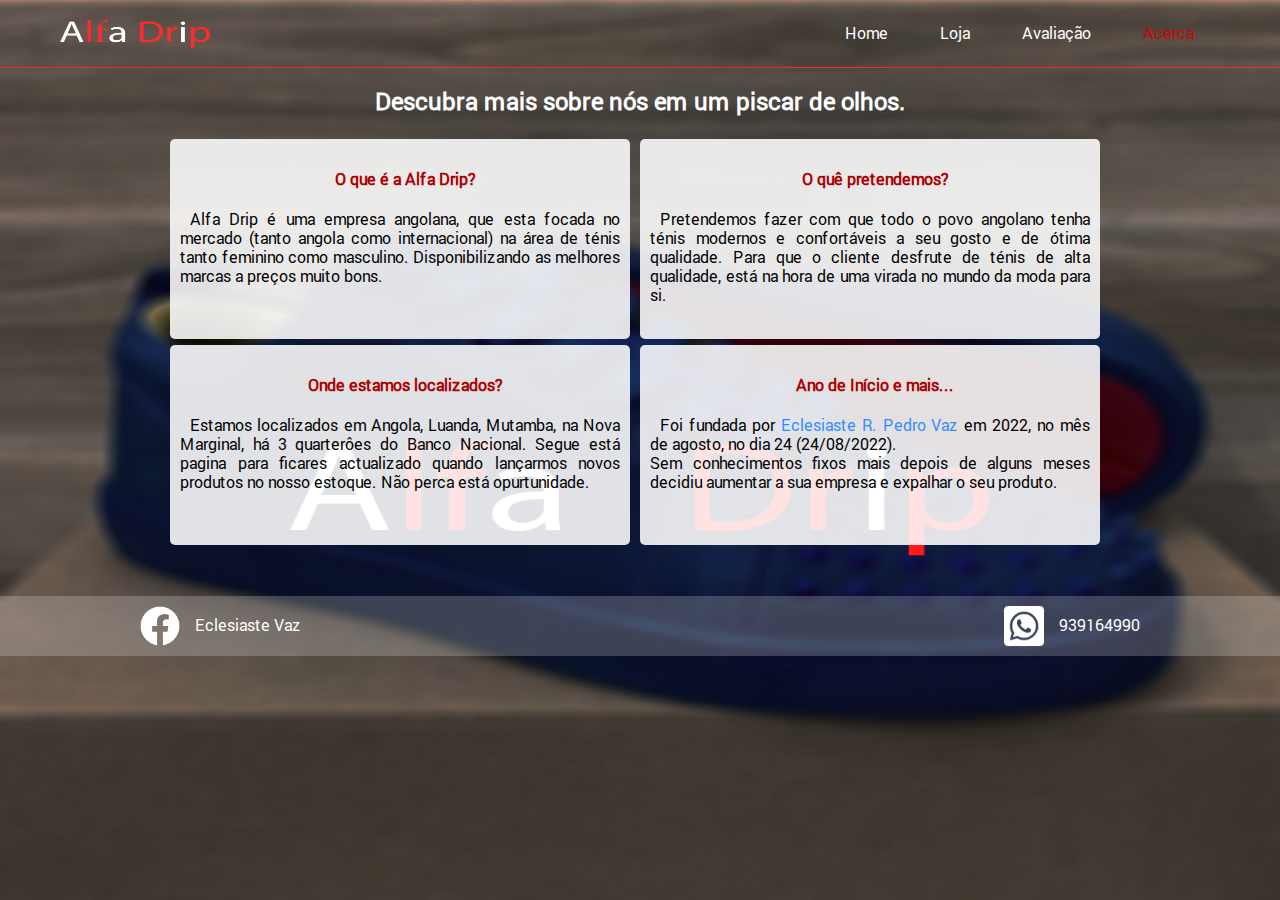
<file: acerca.html>
<!DOCTYPE html>
<html lang="pt">

<head>
    <meta charset="UTF-8">
    <meta http-equiv="X-UA-Compatible" content="IE=edge">
    <meta name="viewport" content="width=device-width, initial-scale=1.0">
    <link rel="stylesheet" href="css/default.css">
    <link rel="stylesheet" href="css/mobile/default.css">

    <link rel="stylesheet" href="css/acerca.css">
    <link rel="stylesheet" href="css/mobile/acerca.css">

    <title>Alfa Drip</title>
</head>

<body>
    <header>
        <div class="icone"></div>
        <nav>
            <ul>
                <li ><a href="index.html">Home</a></li>
                <li><a href="loja.html">Loja</a></li>
                <li><a href="avaliacao.html">Avaliação</a></li>
                <li class="active"><a href="acerca.html">Acerca</a></li>
            </ul>
        </nav>
    </header>

    <section>
        <h2 class="title">Descubra mais sobre nós em um piscar de olhos.</h2>
        <ul>
            <li class="card">
                <h4 class="title">O que é a Alfa Drip?</h4>
                <p>
                    Alfa Drip é uma empresa angolana, que esta focada
                    no mercado (tanto angola como internacional) na área de ténis tanto feminino como
                    masculino. Disponibilizando as melhores marcas a preços muito bons.
                </p>
            </li>

            <li class="card">
                <h4 class="title">O quê pretendemos?</h4>
                <p>
                    Pretendemos fazer com que todo o povo angolano tenha ténis modernos e
                    confortáveis a seu gosto e de ótima qualidade.
                    Para que o cliente desfrute de ténis de alta qualidade,
                    está na hora de uma virada no mundo da moda para si.
                </p>
            </li>

            <li class="card">
                <h4 class="title">Onde estamos localizados?</h4>
                <p>
                    Estamos localizados em Angola, Luanda, Mutamba, na Nova Marginal, há 3 quarterôes do Banco
                    Nacional.
                    Segue está pagina para ficares actualizado quando lançarmos novos produtos no nosso estoque.
                    Não perca está opurtunidade.
                </p>
            </li>

            <li class="card">
                <h4 class="title">Ano de Início e mais...</h4>
                <p>
                    Foi fundada por
                    <a class="dono" href="https://free.facebook.com/eclesio.vaz?"> Eclesiaste R. Pedro Vaz</a>
                    em 2022, no mês de agosto, no dia 24 (24/08/2022).<br>
                    Sem conhecimentos fixos mais depois de alguns meses decidiu
                    aumentar a sua empresa e expalhar o seu produto.
                </p>
            </li>

        </ul>
    </section>

    <footer>
        <div class="container">
            <div class="rede fa">
                <a href="https:free.facebook.com/eclesio.vaz?">
                    <img src="images/fa.png">
                    <span>Eclesiaste Vaz</span>
                </a>
            </div>
            <div class="rede wa">
                <img src="images/wa.png">
                <span> 939164990</span>
            </div>
        </div>
    </footer>
</body>

</html>
</file>
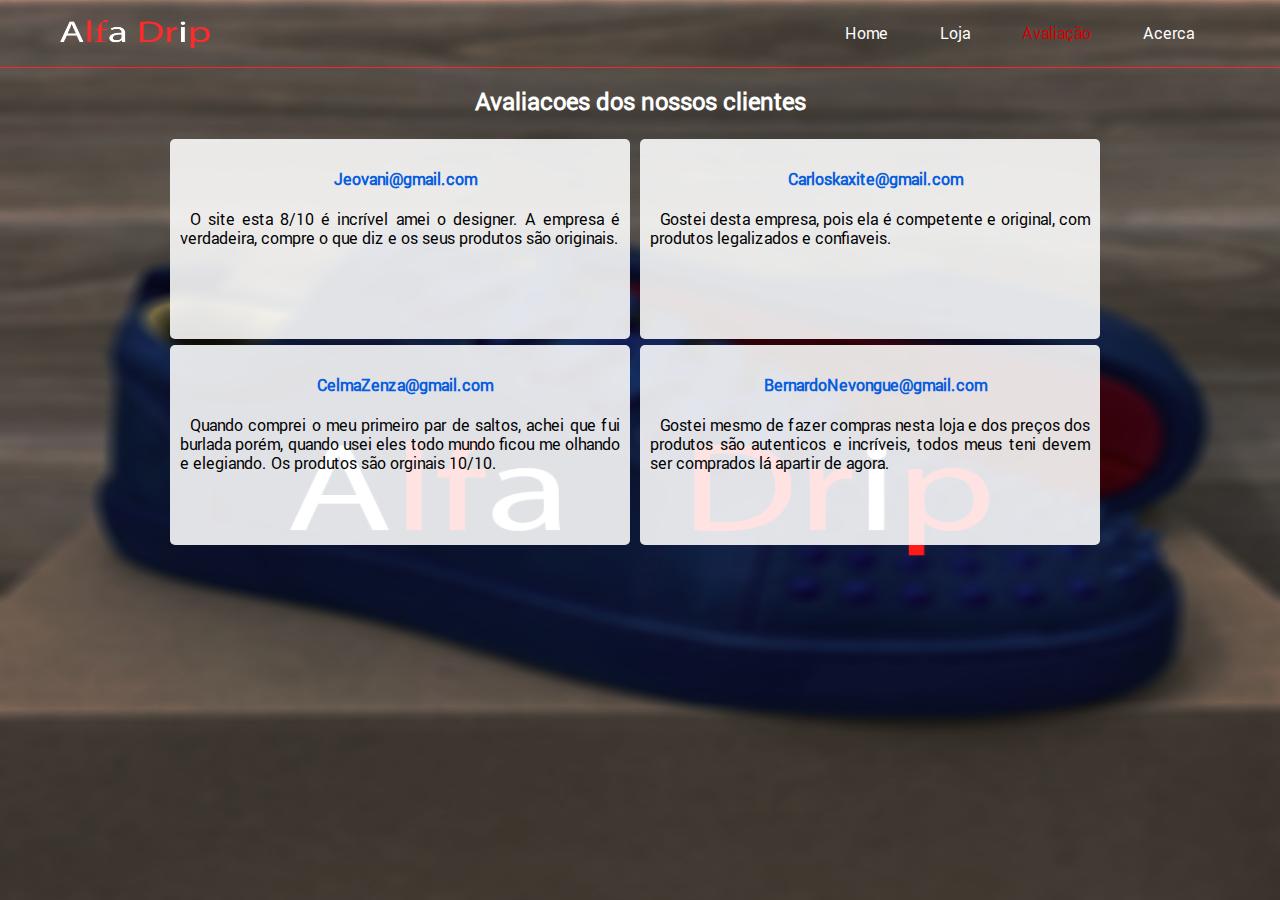
<file: avaliacao.html>
<!DOCTYPE html>
<html lang="pt">

<head>
    <meta charset="UTF-8">
    <meta http-equiv="X-UA-Compatible" content="IE=edge">
    <meta name="viewport" content="width=device-width, initial-scale=1.0">

    <link rel="stylesheet" href="css/default.css">
    <link rel="stylesheet" href="css/mobile/default.css">

    <link rel="stylesheet" href="css/avaliacao.css">
    <link rel="stylesheet" href="css/mobile/avalicao.css">
    <title>Alfa Drip</title>
</head>

<body>
    <header>
        <div class="icone"></div>
        <nav>
            <ul>
                <li><a href="index.html">Home</a></li>
                <li><a href="loja.html">Loja</a></li>
                <li class="active"><a href="avaliacao.html">Avaliação</a></li>
                <li><a href="acerca.html">Acerca</a></li>
            </ul>
        </nav>
    </header>

    <section>
        <h2 class="title">Avaliacoes dos nossos clientes</h2>
        <ul>
            <li class="card">
                <h4 class="user">Jeovani@gmail.com</h4>
                <p>
                    O site esta 8/10 é incrível amei o designer.
                    A empresa é verdadeira,
                    compre o que diz e os seus produtos são originais.
                </p>
            </li>
            <li class="card">
                <h4 class="user">Carloskaxite@gmail.com</h4>
                <p>
                    Gostei desta empresa,
                    pois ela é competente e original,
                    com produtos legalizados e confiaveis.
                </p>
            </li>
            <li class="card">
                <h4 class="user">CelmaZenza@gmail.com</h4>
                <p>
                    Quando comprei o meu primeiro par de saltos,
                    achei que fui burlada porém,
                    quando usei eles todo mundo ficou me olhando e elegiando.
                    Os produtos são orginais 10/10.

                </p>
            </li>
            <li class="card">
                <h4 class="user">BernardoNevongue@gmail.com</h4>
                <p>
                    Gostei mesmo de fazer compras nesta loja
                    e dos preços dos produtos são autenticos e incríveis,
                    todos meus teni devem ser comprados lá apartir de agora.

                </p>
            </li>

        </ul>
    </section>
</body>

</html>
</file>
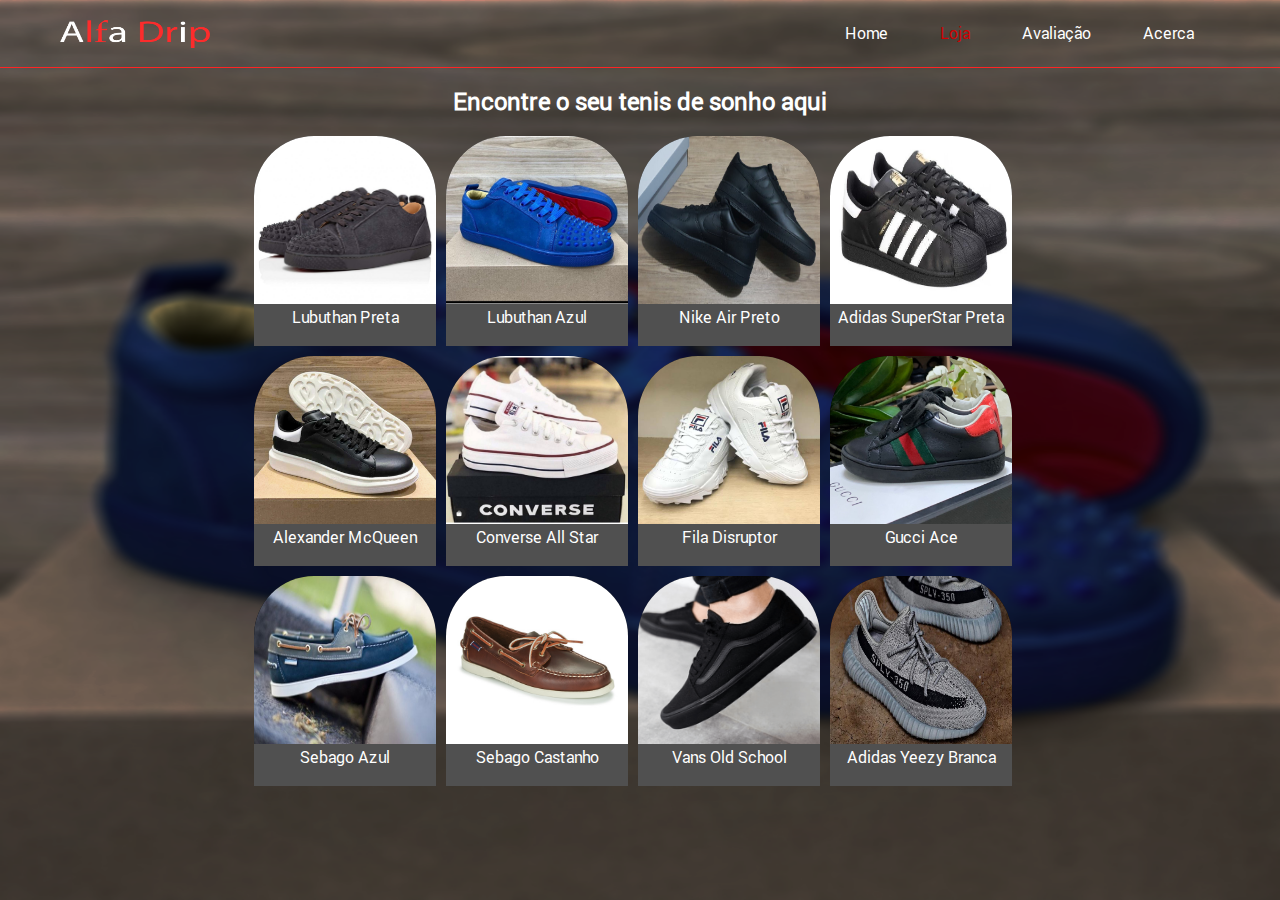
<file: loja.html>
<!DOCTYPE html>
<html lang="pt">

<head>
    <meta charset="UTF-8">
    <meta http-equiv="X-UA-Compatible" content="IE=edge">
    <meta name="viewport" content="width=device-width, initial-scale=1.0">

    <link rel="stylesheet" href="css/default.css">
    <link rel="stylesheet" href="css/mobile/default.css">

    <link rel="stylesheet" href="css/loja.css">
    <link rel="stylesheet" href="css/mobile/loja.css">
    <title>Alfa Drip</title>
</head>

<body>
    <header>
        <div class="icone"></div>
        <nav>
            <ul>
                <li><a href="index.html">Home</a></li>
                <li class="active"><a href="loja.html">Loja</a></li>
                <li><a href="avaliacao.html">Avaliação</a></li>
                <li><a href="acerca.html">Acerca</a></li>
            </ul>
        </nav>
    </header>


    <h2 class="title">Encontre o seu tenis de sonho aqui</h2>

    <section>
        <ul>
            <li class="card">
                <img src="images/sapatos/lub-preto.jpg" alt="">
                <div class="nome">Lubuthan Preta</div>

            </li>

            <li class="card">
                <img src="images/sapatos/lub-azul.jpg">
                <div class="nome">Lubuthan Azul</div>
            </li>

            <li class="card">
                <img src="images/sapatos/nike-air-preta.jpg">
                <div class="nome">Nike Air Preto</div>
            </li>

            <li class="card">
                <img src="images/sapatos/adidias super-star.jpg">
                <div class="nome">Adidas SuperStar Preta</div>
            </li>

            <li class="card">
                <img src="images/sapatos/Alexander-McQueen.jpg">
                <div class="nome">Alexander McQueen</div>
            </li>
            <li class="card">
                <img src="images/sapatos/converse.jpg">
                <div class="nome">Converse All Star</div>
            </li>
            <li class="card">
                <img src="images/sapatos/fila-disruptor.jpg">
                <div class="nome">Fila Disruptor</div>
            </li>

            <li class="card">
                <img src="images/sapatos/gucci-ace.jpg">
                <div class="nome">Gucci Ace</div>
            </li>

            <li class="card">
                <img src="images/sapatos/sabego-azul.jpg">
                <div class="nome">Sebago Azul</div>
            </li>

            <li class="card">
                <img src="images/sapatos/sebago.jpg">
                <div class="nome">Sebago Castanho</div>
            </li>
            <li class="card">
                <img src="images/sapatos/vans old school.png">
                <div class="nome">Vans Old School</div>
            </li>

            <li class="card">
                <img src="images/sapatos/yeezy-branca.jpg">
                <div class="nome">Adidas Yeezy Branca</div>
            </li>
            <div class="clear"></div>
        </ul>

    </section>
</body>

</html>
</file>
<file: css/default.css>
a
{
    text-decoration: none;
    color:unset;
}
*{
    box-sizing: border-box;
}
@font-face {
    font-family: Roboto;
    src: url('../fonts/Roboto-Regular.ttf');
}
body
{
    font-family: Roboto;
    background-image: url('../images/fundoDefault.png');
    background-size:100% 100%;
    margin: 0px;
    background-repeat: no-repeat;
    background-position: center;
    width: 100vw;
    height: 100vh;
    background-attachment: fixed;
    overflow-x: hidden;
}


header
{
    width: 100%;
    border-bottom: 1px solid rgb(255, 36, 36);
    display: flex;
    padding: 0px 60px;
    align-items: center;
    overflow: hidden;
}
header .icone
{
    background-image: url('../images/logo.png');
    background-size: 100% 100%;
    width: 150px;
    height: 28px;
}


nav
{

    width: fit-content;
    margin-left: auto;
   
}

ul
{
    list-style: none;
    display: flex;
    align-items: center;
    padding:0px;
}

nav li
{
    display: inline;
    padding: 8px 26px;
    cursor:pointer;
    margin:0px;
    color:white;
}
nav li:hover
{
    background-color: #ad0000;
    color: white;
    font-weight: bold;
}

nav ul .active{
    color: #d10101 !important;
}

nav ul .active:hover{
    background-color: white  !important;
}
</file>
<file: css/mobile/default.css>
@media  (max-width:750px){
    header{
        padding: 0px 10px;
    }
    nav li{
        padding: 8px 7px;
    }   
}
@media (max-width: 500px){
    header{
        padding: 4px 4px;
    }
    nav{
        margin-left: 4px;
    }
    nav li{
        /* padding: 4px 5px; */
        font-size: 14px;
    }
    header .icone{
        width: 80px;
        height: 8px;
    }
}


@media (max-width: 300px){
    header{
        padding: 0px;
    }
}
</file>
<file: css/acerca.css>
.title {
    color: white;
    text-align: center;
}

section ul {
    display: flex;
    flex-wrap: wrap;
    width: 80%;
    margin: auto;
    justify-content: center;
}

.card {
    margin-right: 10px;
    width: 460px;
    margin-top: 3px;
    margin-bottom: 3px;
    background-color: rgba(255, 255, 255, 0.877);
    border-radius: 5px;
    color: rgb(0, 0, 0);
    text-align: justify;
    padding: 10px;
    text-indent: 10px;
    height: 200px;
}

.card .title {
    text-align: center;
    color: #ad0000;
}

.dono {
    color: rgb(51, 139, 255);
}

footer {
    color: wheat;
}

footer {
    color: white;
    background-color: rgba(255, 255, 255, 0.212);
    height: 60px;
    margin-top: 48px;
    padding: 0px 5px;
}
footer .container{
    display: flex;
    align-items: center;
    justify-content: center;
    max-width:1000px ;
    margin: auto;
    height: 100%;
}


.rede img {
    width: 40px;
    margin-right: 15px;
}

.fa{
    width: fit-content;
    margin-right: auto;
}

.fa a{
    display: flex;
    align-items: center;
}


.wa{
    width: fit-content;
    margin-left: auto;
    display: flex;
    align-items: center;
}
</file>
<file: css/mobile/acerca.css>
@media (max-width:750px) {

    section ul {
        width: 100%;
    }


    .card {

        width: 300px;
  
        height: 250px;
    }
}
</file>
<file: css/avaliacao.css>
.title
{
    color: white;
    text-align: center;
}

section{
    padding-bottom: 20px;
}


section ul{
    display: flex;
    flex-wrap:wrap;
    width: 80%;
    margin:auto;
    justify-content: center;
}

.card
{
    margin-right: 10px;
    width:460px;
    margin-top: 3px;
    margin-bottom: 3px;
    background-color: rgba(255, 255, 255, 0.877);
    border-radius:5px;
    color: rgb(0, 0, 0);
    text-align: justify;
    padding: 10px;
    text-indent: 10px;
    height:200px;
}

.user
{
    text-align: center;
    color:#065ddf;
}
</file>
<file: css/mobile/avalicao.css>
@media (max-width:750px)
{
    .card{
        width:280px;
    }
}
</file>
<file: css/loja.css>
body{
    background-image: url('../images/fundoShop.png');
}
.title
{
    color:white;
    text-align: center;
}
section
{
    width:fit-content;
    margin:auto;
  padding-bottom: 20px;
}
section ul{
    display:block ;
   width: 772px;
   margin: auto;
}
section li 
{
    float: left;
    display: block;
    margin: auto;
}

.card
{
    text-align: center;
    width: 182px;
    border:none;
    border-radius: 60px 60px 0px 0px;
    color: white;
    margin-right: 10px;
    margin-bottom: 10px;
    overflow: hidden;
    cursor: pointer;
    height: 210px;
    background-color: black;
}

.card img
{
    width: 100%;
    height: 80%;
}

.card .nome{
    height: 20%;
    margin-top: -4px;
    background-color: rgba(200, 200, 200, 0.4);
    padding: 4px 0px;
}

.clear{
    clear: both;
}
</file>
<file: css/mobile/loja.css>
@media (max-width:750px)
{
   
    section
    {
        padding: 5px;
        background-color: rgba(248, 246, 246, 0.3);    
    }
    section ul{
       width: 400px;
    }

    .card
    {
        width: 150px;
    }
    
}

@media (max-width: 410px){
    section ul{
        width: 100%;
        padding: 0px 5px;
       max-width: 290px;
    }
    .card{
        width: 120px;
    }
}
</file>
